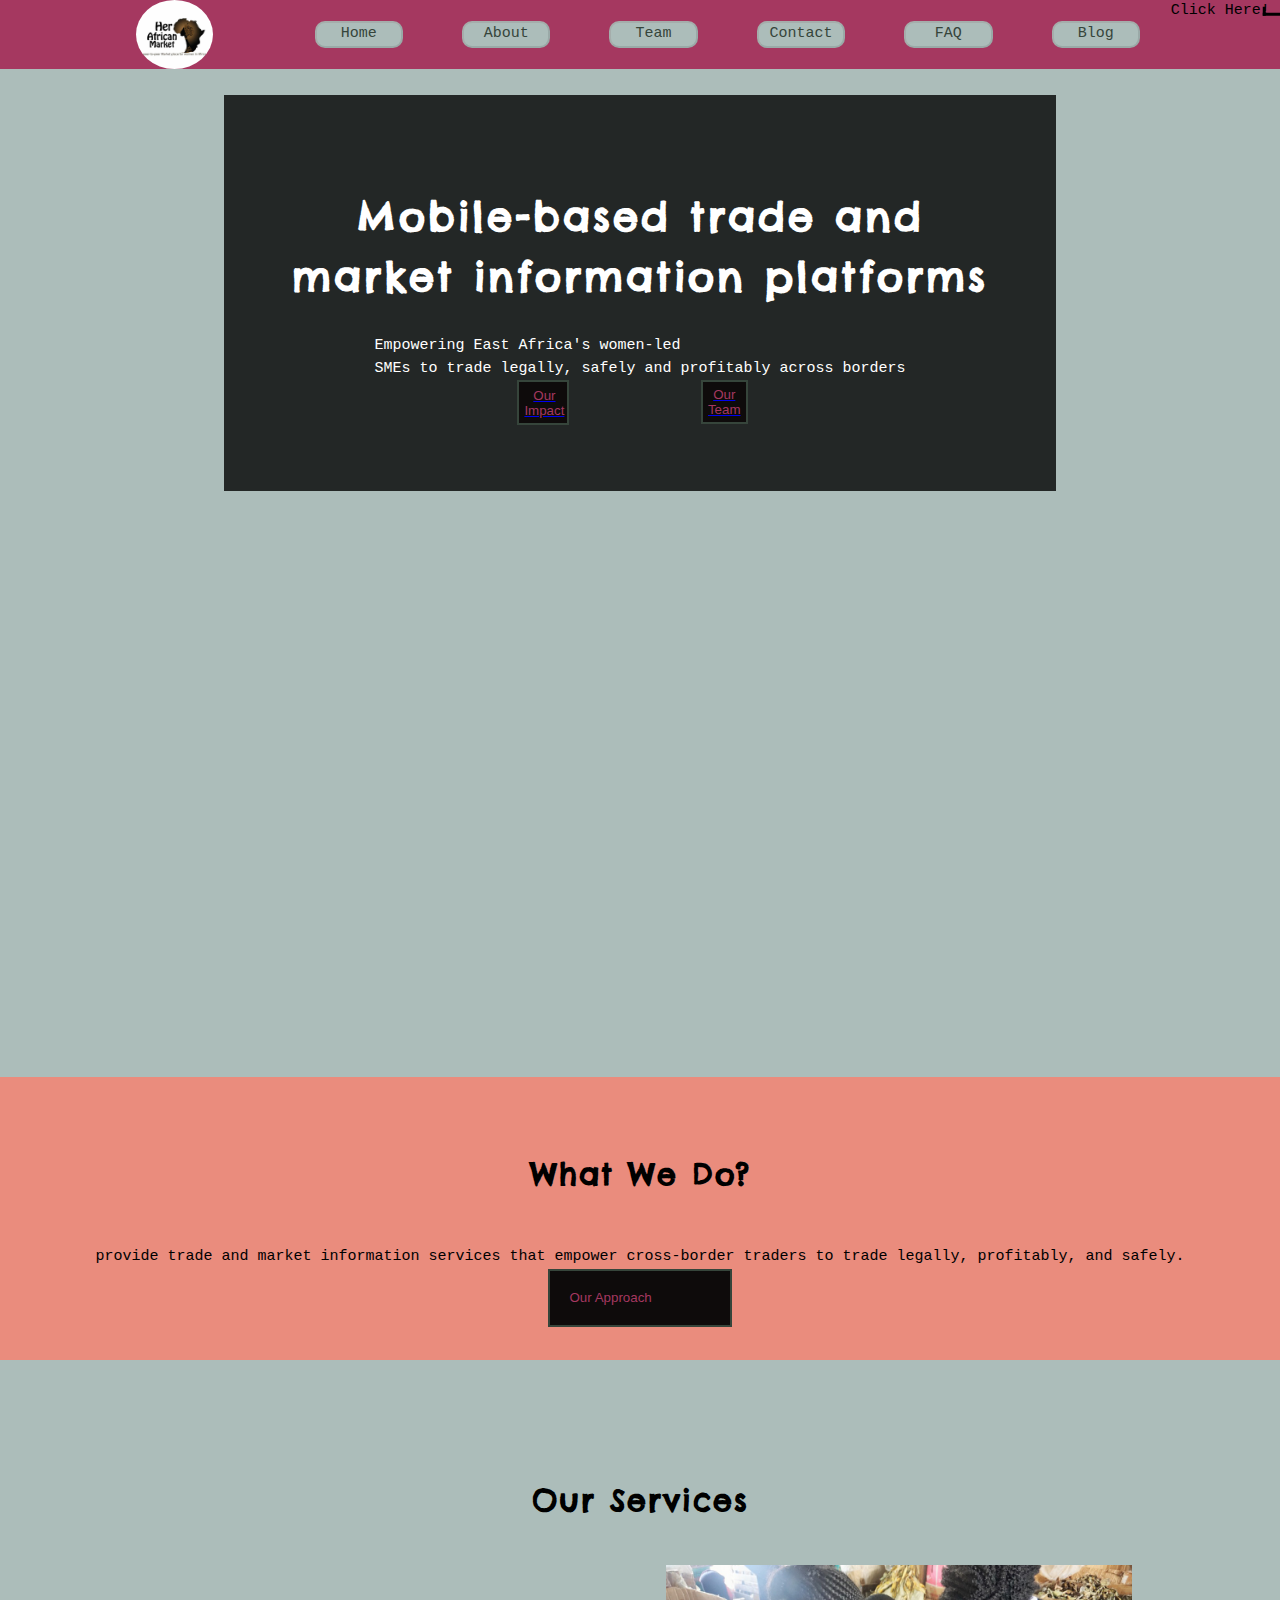
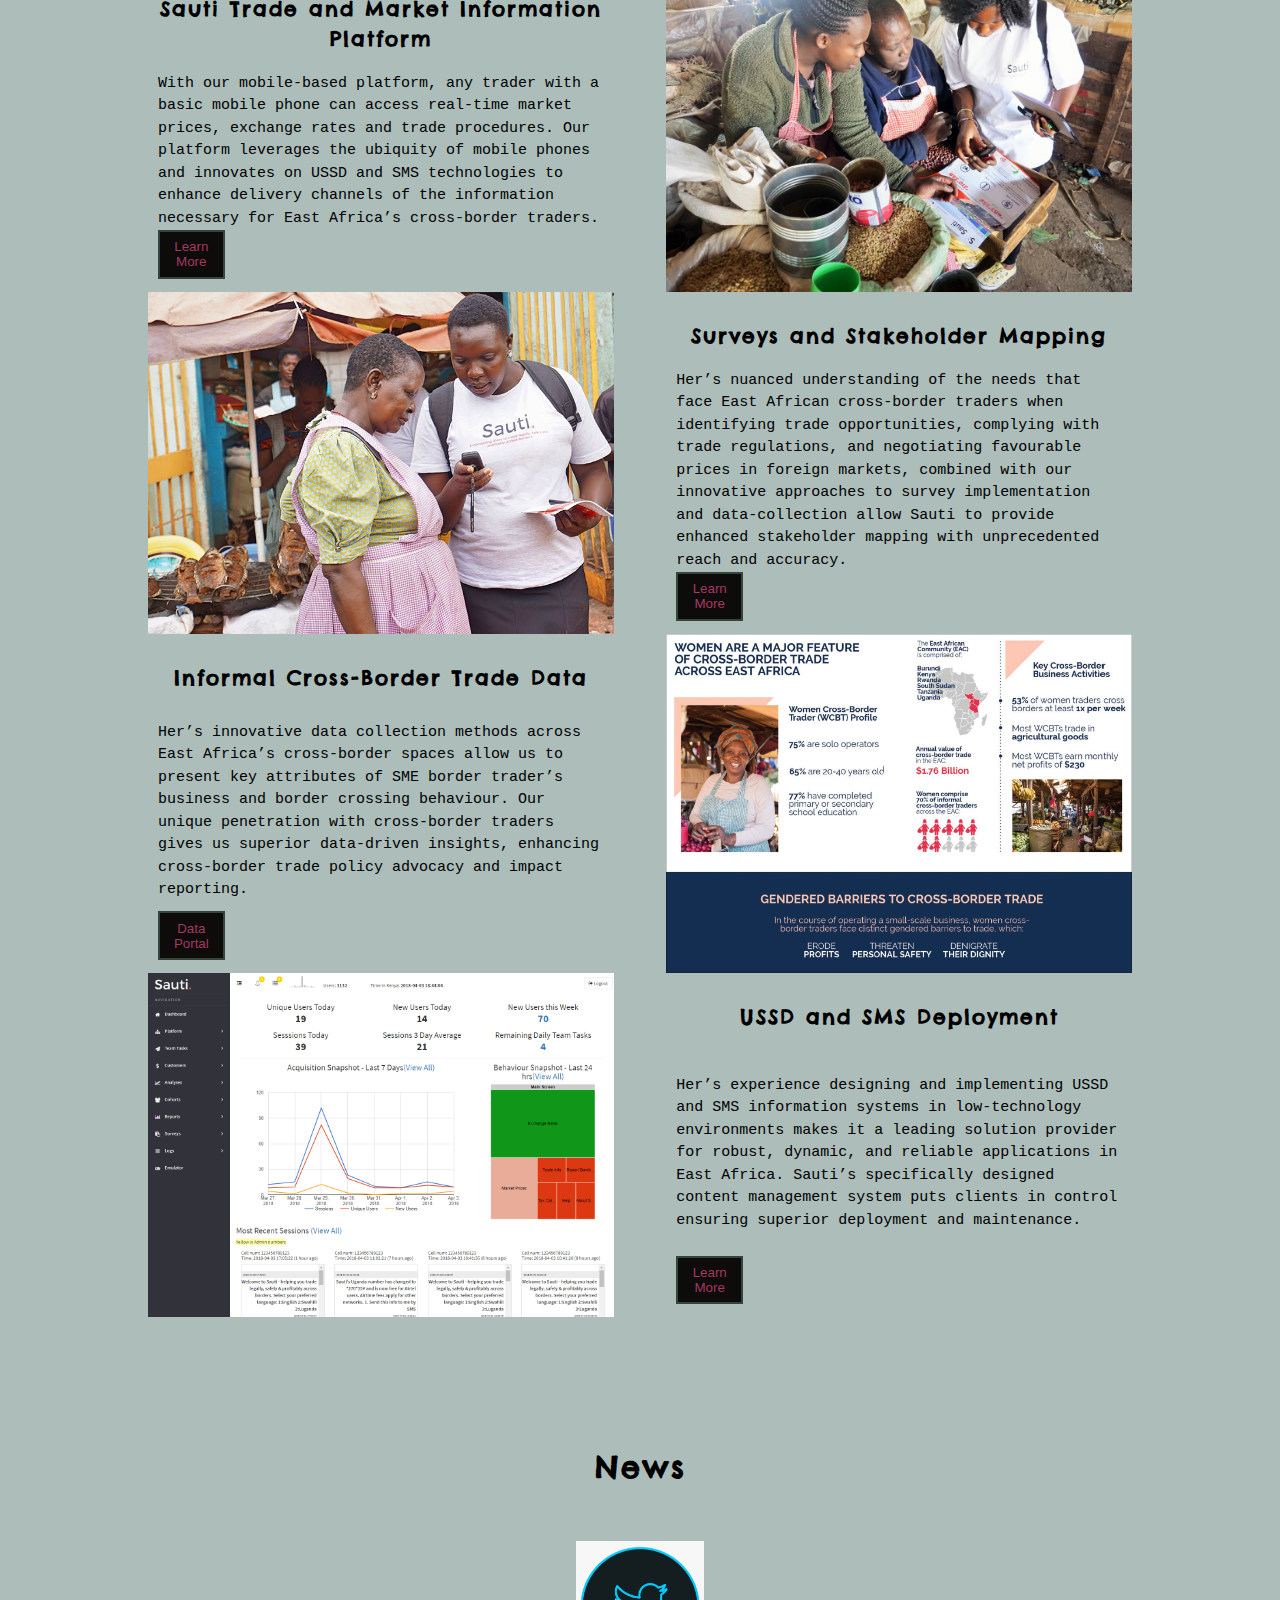
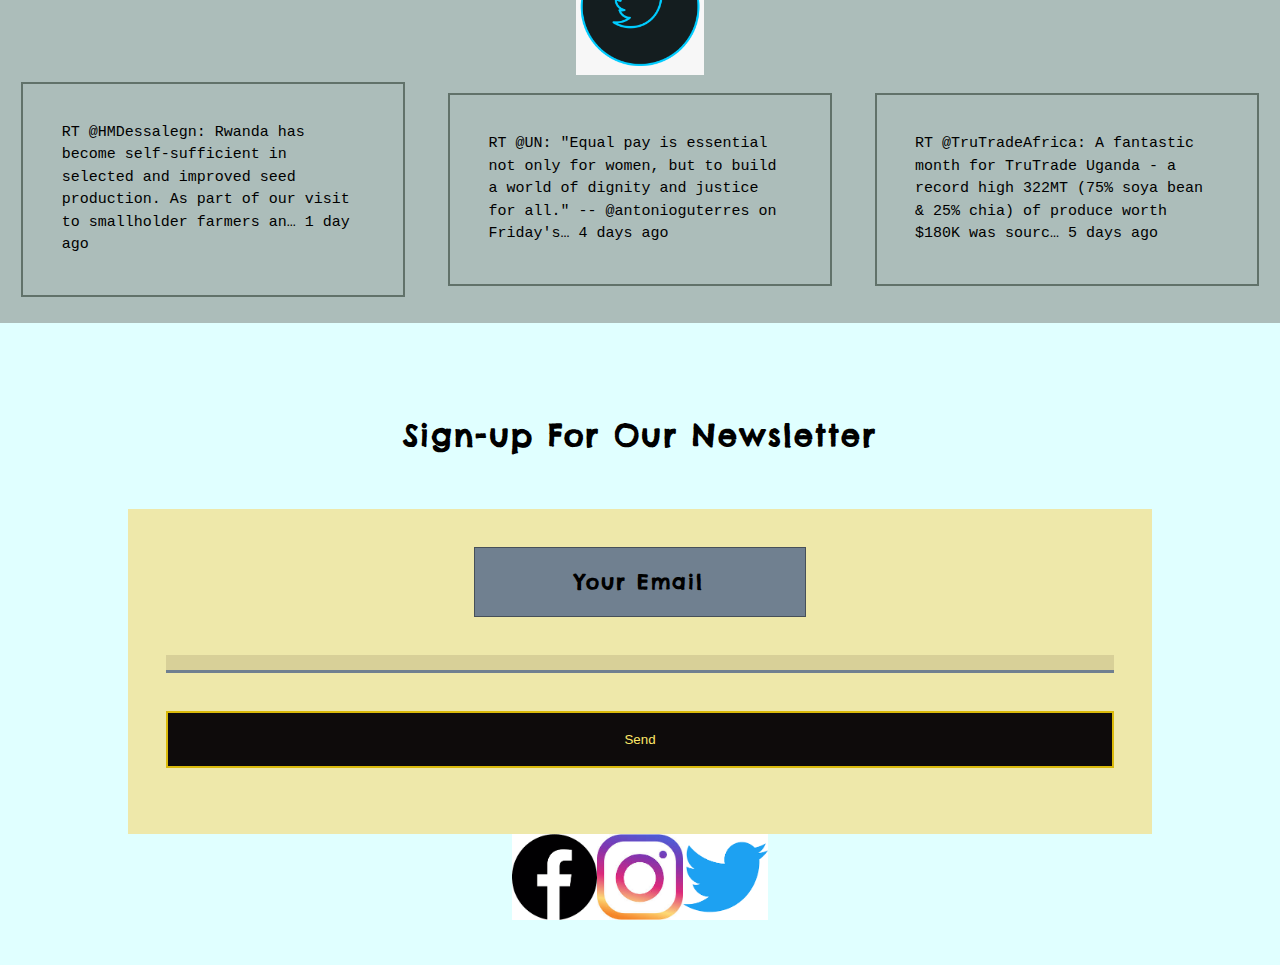
<file: index.html>
<!DOCTYPE html>
    <html>
    <head>
        <title>Her African-Marketplace</title>
        <meta charset="UTF-8">
        <meta name="viewport" content="width=device-width, initial-scale=1.0">
        <link rel="stylesheet" href="style/index.css">
    <body>
        <header>
            <nav>
           <div class="logo">
                <a class="homeLink" href="index.html"> <img class="main-logo" src="images\3CE2F06C-CBB9-4B4F-BBFF-A87316BFA501.webp" alt="her african market logo with picture of african lady and the country Africa" ></a>
            </div> 
                 <div class="links"> 
                    <a class="link" href="index.html">Home</a>
                    <a class= "link" href="about.html">About</a>
                    <a class="link" href="OurTeam.html">Team</a>
                    <a class="link" href="Contact.html">Contact</a>
                    <a class="link" href="FAQs.html">FAQ</a>
                    <a class= "link" href="Blog.html">Blog</a> </div>
                    <div class="dropdown">
                        <p> Click Here!<i class="arrow down"></i></p>
                        <div class="dropdown-content">
                            <a class="link " href="https://the-sauti-marketplace.netlify.app/login">Login</a>
                            <br>
                            <br>
                            <a class="link 1" href=" https://the-sauti-marketplace.netlify.app/signup">Sign up</a>
                        </div>        
            </div>
                </nav>
                </header>
                <section><!--about service-->
    <div class="about">
        <div class="text-about">
            
            <h1>Mobile-based trade and market information platforms</h1>
        
                <p> Empowering East Africa's women-led <br>
                SMEs to trade legally, safely and profitably across borders </p>
                <div class="about-buttons">
                   <a href="about.html"><button>Our Impact</button></a> 
        <a href="OurTeam.html"><button>Our Team</button></a>
    </div>
    </div>
        
        </div>
        
    </div>
                </section>

                <section><!--about-->
                <div class="what">
                <h2>What We Do?</h2>
            <p>provide trade and market information services that empower cross-border traders to trade legally, profitably, and safely.</p>
                <div class="what-buttons">
                <button>Our Approach</button>
    </div>
            
        </div>
                </section>
                <section id="services"> <!--services-->
                    <div class="how">
                        <h2> Our Services</h2> 
                        <div class="txt">
                        <div class="text-serv">
                            
                        <h3>Sauti Trade and Market Information Platform</h3>
                        <p>With our mobile-based platform, any trader with a basic mobile phone can access real-time market prices, exchange rates and trade procedures. Our platform leverages the ubiquity of mobile phones and innovates on USSD and SMS technologies to enhance delivery channels of the information necessary for East Africa’s cross-border traders.</p>
                        <div class="how-buttons">
                        <button>Learn More</button>
                    </div>
                    </div>
                    
                    <div class="img-serv">
                            <img src="images\DSC07031-e1520022691246.jpg" alt="three black women setting up a cell phone">
                        </div>
                </div>
                        
                    <div class="txt-flip">
                        <div class="text-serv">
                            <h3>Surveys and Stakeholder Mapping</h3>
                            <p> Her’s nuanced understanding of the needs that face East African cross-border traders when identifying trade opportunities, complying with trade regulations, and negotiating favourable prices in foreign markets, combined with our innovative approaches to survey implementation and data-collection allow Sauti to provide enhanced stakeholder mapping with unprecedented reach and accuracy.</p>
                            <div class="how-buttons">
                                <button>Learn More</button>
                            </div>
                        </div>
                            <div class="img-serv">
                                <img src="images\MarketTraining8-1.jpg" alt="image of employee going over information with potiential client">
                            </div>
                        </div>
                        
                    <div class="txt">
                        <div class="text-serv">
                            <h3>Informal Cross-Border Trade Data</h3>
                            <p>Her’s innovative data collection methods across East Africa’s cross-border spaces allow us to present key attributes of SME border trader’s business and border crossing behaviour. Our unique penetration with cross-border traders gives us superior data-driven insights, enhancing cross-border trade policy advocacy and impact reporting.
                            </p>
                            <div class="how-buttons">
                                <button>Data Portal</button>
                            </div>
                        </div>
                            <div class="img-serv">
                                <img src="images\GenderedBarriers.png" alt="image of a chart showing key border business activities">
                            </div>
                        </div>
                        
                        <div class="txt-flip"><div class="text-serv">
                                <h3>USSD and SMS Deployment</h3>
                                <p>Her’s experience designing and implementing USSD and SMS information systems in low-technology environments makes it a leading solution provider for robust, dynamic, and reliable applications in East Africa. Sauti’s specifically designed content management system puts clients in control ensuring superior deployment and maintenance.</p>
                                <div class="how-buttons">
                                    <button>Learn More</button>
                                </div>
                            </div>
                                <div class="img-serv">
                                    <img src="images\dashboard.png" alt="image of chart showing daily and monthly sessions ">
                                </div>
                            </div>
                            
                            
                        </div>
                    </section>
                <section id="News"><!--feedback section-->
                        <h2>News</h2>
                    <div class="twiter"><img src="images\114-1140188_twitter-icon-circle-size-hd-png-download.png" alt=""></div>
                    <div class="feed"> 
                        <div class="msg">
    <p>RT @HMDessalegn: Rwanda has become self-sufficient in selected and improved seed production. As part of our visit to smallholder farmers an…
    1 day ago</p>
    </div>
    <div class="msg">
    <p>RT @UN: "Equal pay is essential not only for women, but to build a world of dignity and justice for all." -- @antonioguterres on Friday's…
    4 days ago</p>
    </div>
    <div class="msg">
    <p>RT @TruTradeAfrica: A fantastic month for TruTrade Uganda - a record high 322MT (75% soya bean & 25% chia) of produce worth $180K was sourc…
    5 days ago</p>
    </div>
    </div>   
                
                </section>
            
                
    <footer>
        <h2>Sign-up For Our Newsletter</h2>
    
        <form method="POST" action="https://formspree.io/YOUREMAILHERE">
        
        <label for="email"><h3 class="form">Your Email</h3></label>
        <input type="email" name="email">
       <div class="what-button"><button type="submit">Send</button></div> 
        </form>
        <nav>
            <div class="social-buttons">
            <a href="http://facebook.com" target="_blank"> <img src="images\images.png" alt=""></i></a>
            <a href="http://instagram.com" target="_blank"><img  src="images\images.jpg" alt=""></i></a>
            <a href="http://twitter.com" target="_blank"> <img  src="images\download.png" alt=""></i></a>
          </div>
              </nav>
    </footer>

    </body>
    </html>
</file>
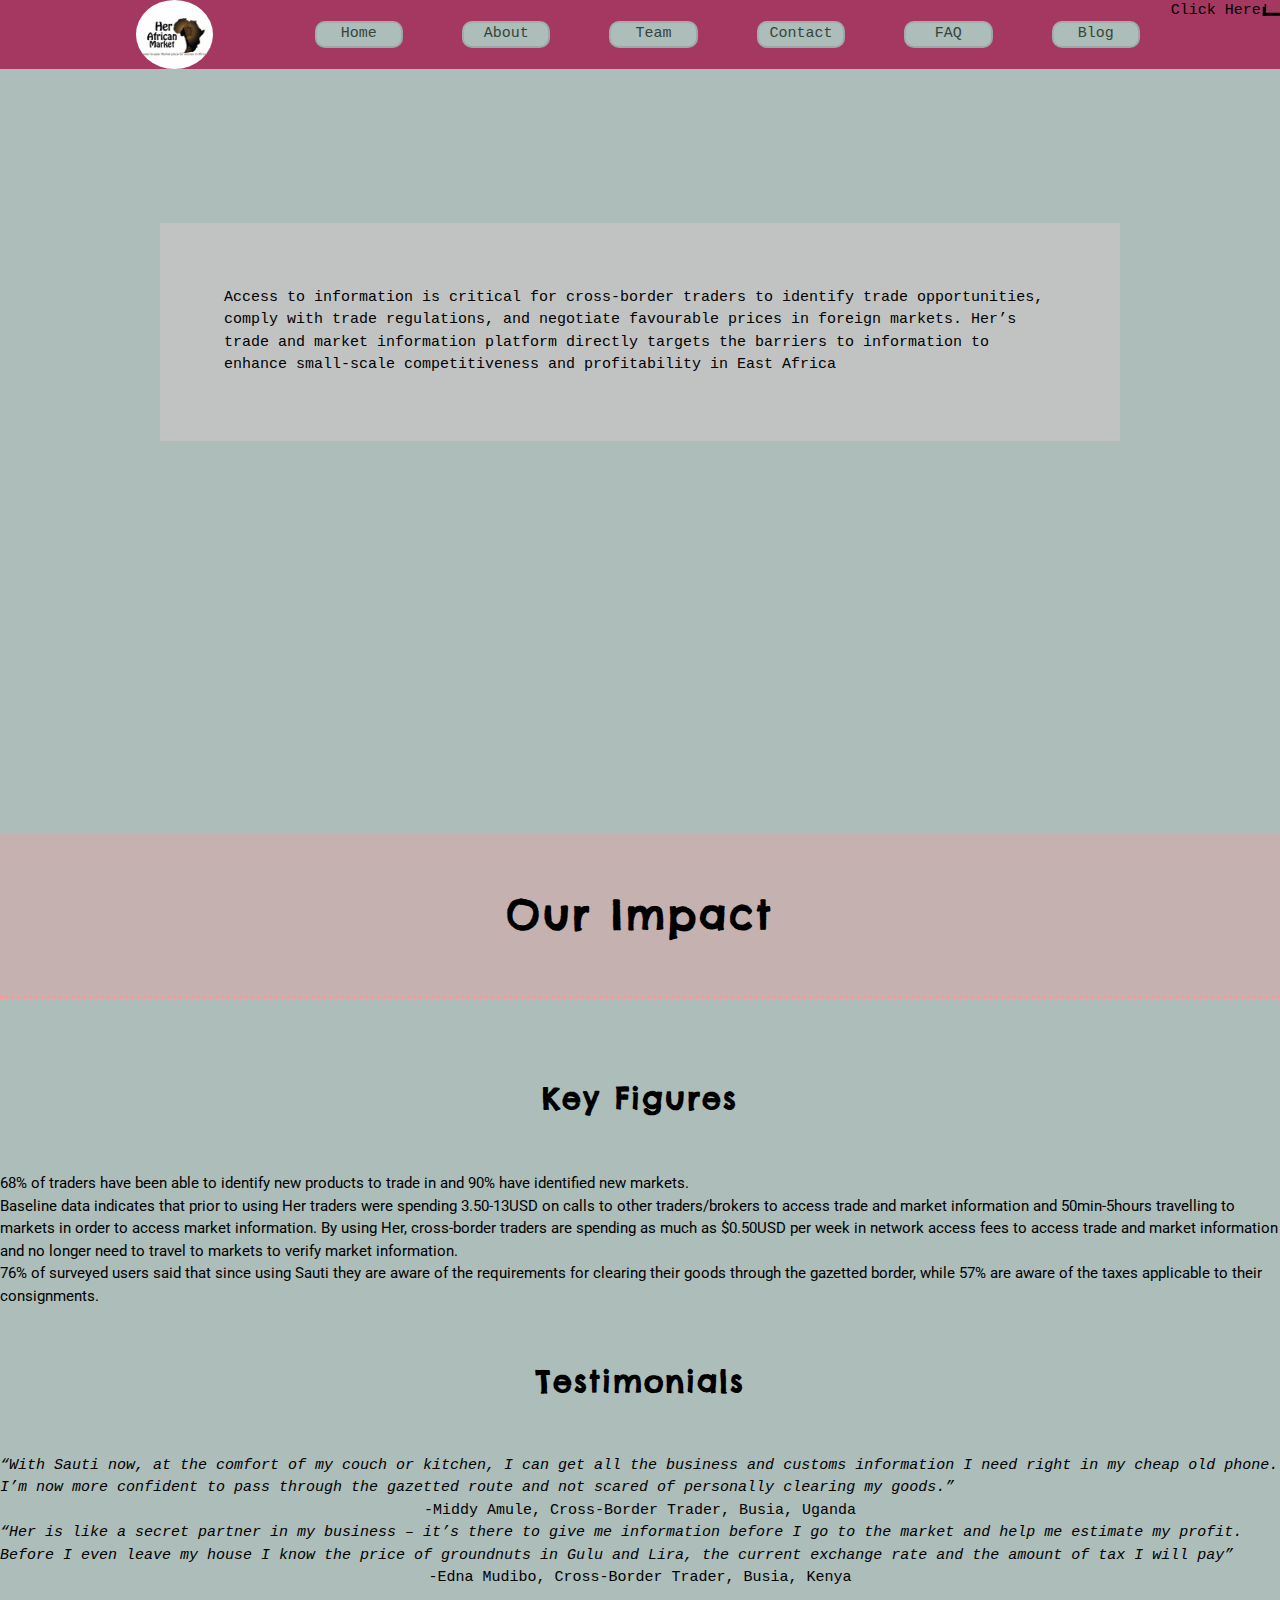
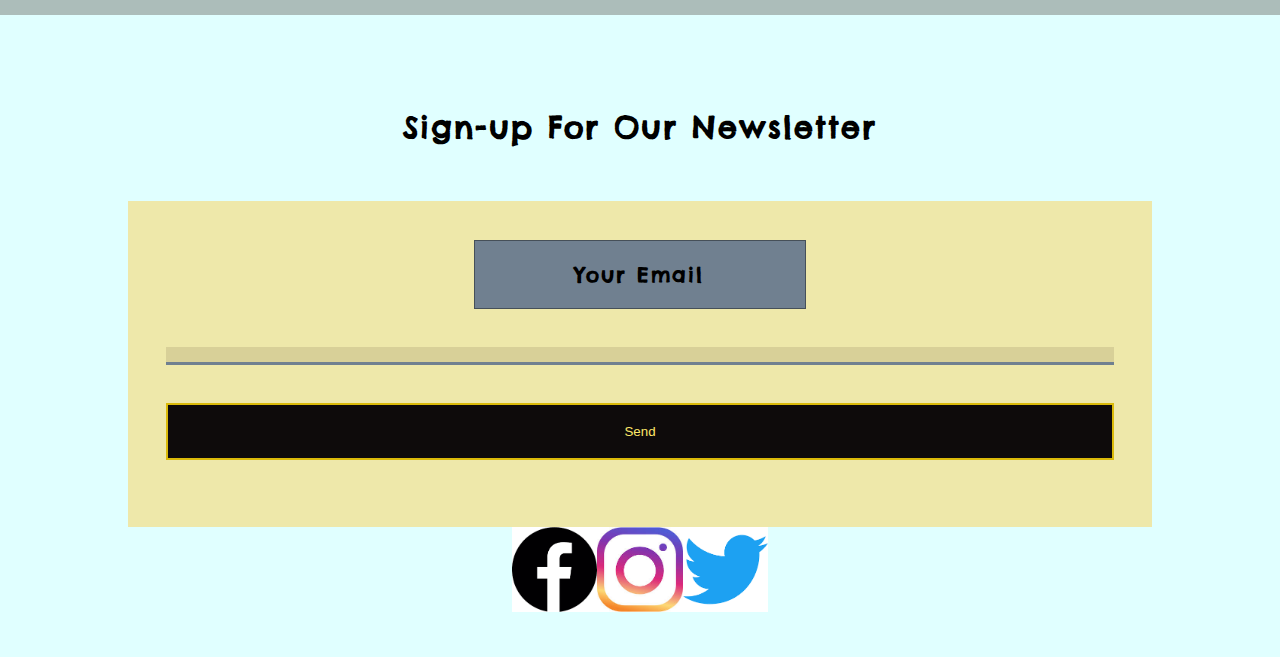
<file: about.html>
<!DOCTYPE html>
  <html lang="en">
  <head>
      <meta charset="UTF-8">
      <meta name="viewport" content="width=device-width, initial-scale=1.0">
      <link rel="stylesheet" href="style\index.css">
      <title>Our Impact</title>
  </head>
  <body> <header>
    <nav>
   <div class="logo">
        <a class="homeLink" href="index.html"> <img class="main-logo" src="images\3CE2F06C-CBB9-4B4F-BBFF-A87316BFA501.webp" alt="her african market logo with picture of african lady and the country Africa" ></a>
    </div> 
         <div class="links"> 
            <a class="link" href="index.html">Home</a>
            <a class= "link" href="about.html">About</a>
            <a class="link" href="OurTeam.html">Team</a>
            <a class="link" href="Contact.html">Contact</a>
            <a class="link" href="FAQs.html">FAQ</a>
            <a class= "link" href="Blog.html">Blog</a> </div>
            <div class="dropdown">
                <p> Click Here!<i class="arrow down"></i></p>
                <div class="dropdown-content">
                  <a class="link " href="https://the-sauti-marketplace.netlify.app/login">Login</a>
                  <br>
                  <br>
                  <a class="link 1" href=" https://the-sauti-marketplace.netlify.app/signup">Sign up</a>
              </div>        
               
            
    </div>
        </nav>
        </header>
          <section id= "head-about">
            <div class="txt">
              <div class="text-aboutPage">
            <p>Access to information is critical for cross-border traders to identify trade opportunities, comply with trade regulations, and negotiate favourable prices in foreign markets. Her’s trade and market information platform directly targets the barriers to information to enhance small-scale competitiveness and profitability in East Africa</p>
          </div>
         </div>
            
          </section>
          <div class="counter">
            <h1>Our Impact</h1>
          </div>
          <section>
            <h2>Key Figures</h2>
            <ul>
              <li>68% of traders have been able to identify new products to trade in and 90% have identified new markets.</li>
              <li>Baseline data indicates that prior to using Her traders were spending 3.50-13USD on calls to other traders/brokers to access trade and market information and 50min-5hours travelling to markets in order to access market information. By using Her, cross-border traders are spending as much as $0.50USD per week in network access fees to access trade and market information and no longer need to travel to markets to verify market information.</li> 
  <li>76% of surveyed users said that since using Sauti they are aware of the requirements for clearing their goods through the gazetted border, while 57% are aware of the taxes applicable to their consignments.</li>

  </ul>
  <h2>Testimonials</h2>
  <p><span>“With Sauti now, at the comfort of my couch or kitchen, I can get all the business and customs information I need right in my cheap old phone. I’m now more confident to pass through the gazetted route and not scared of personally clearing my goods.”</span></p>


  <p>-Middy Amule, Cross-Border Trader, Busia, Uganda</p>
  <p><span>“Her is like a secret partner in my business – it’s there to give me information before I go to the market and help me estimate my profit. Before I even leave my house I know the price of groundnuts in Gulu and Lira, the current exchange rate and the amount of tax I will pay”</span></p>

  <p>-Edna Mudibo, Cross-Border Trader, Busia, Kenya</p>

          </section>
      <footer>
        <h2>Sign-up For Our Newsletter</h2>
      
        <form method="POST" action="https://formspree.io/YOUREMAILHERE">
          
          <label for="email"><h3 class="form">Your Email</h3></label>
          <input type="email" name="email">
          <button type="submit">Send</button>
        </form>
        <nav>
          <div class="social-buttons">
          <a href="http://facebook.com" target="_blank"> <img  src="images\images.png" alt=""></i></a>
          <a href="http://instagram.com" target="_blank"><img  src="images\images.jpg" alt=""></i></a>
          <a href="http://twitter.com" target="_blank"> <img  src="images\download.png" alt=""></i></a>
        </div>
            </nav>
    </footer>
  </body>
  </html>
</file>
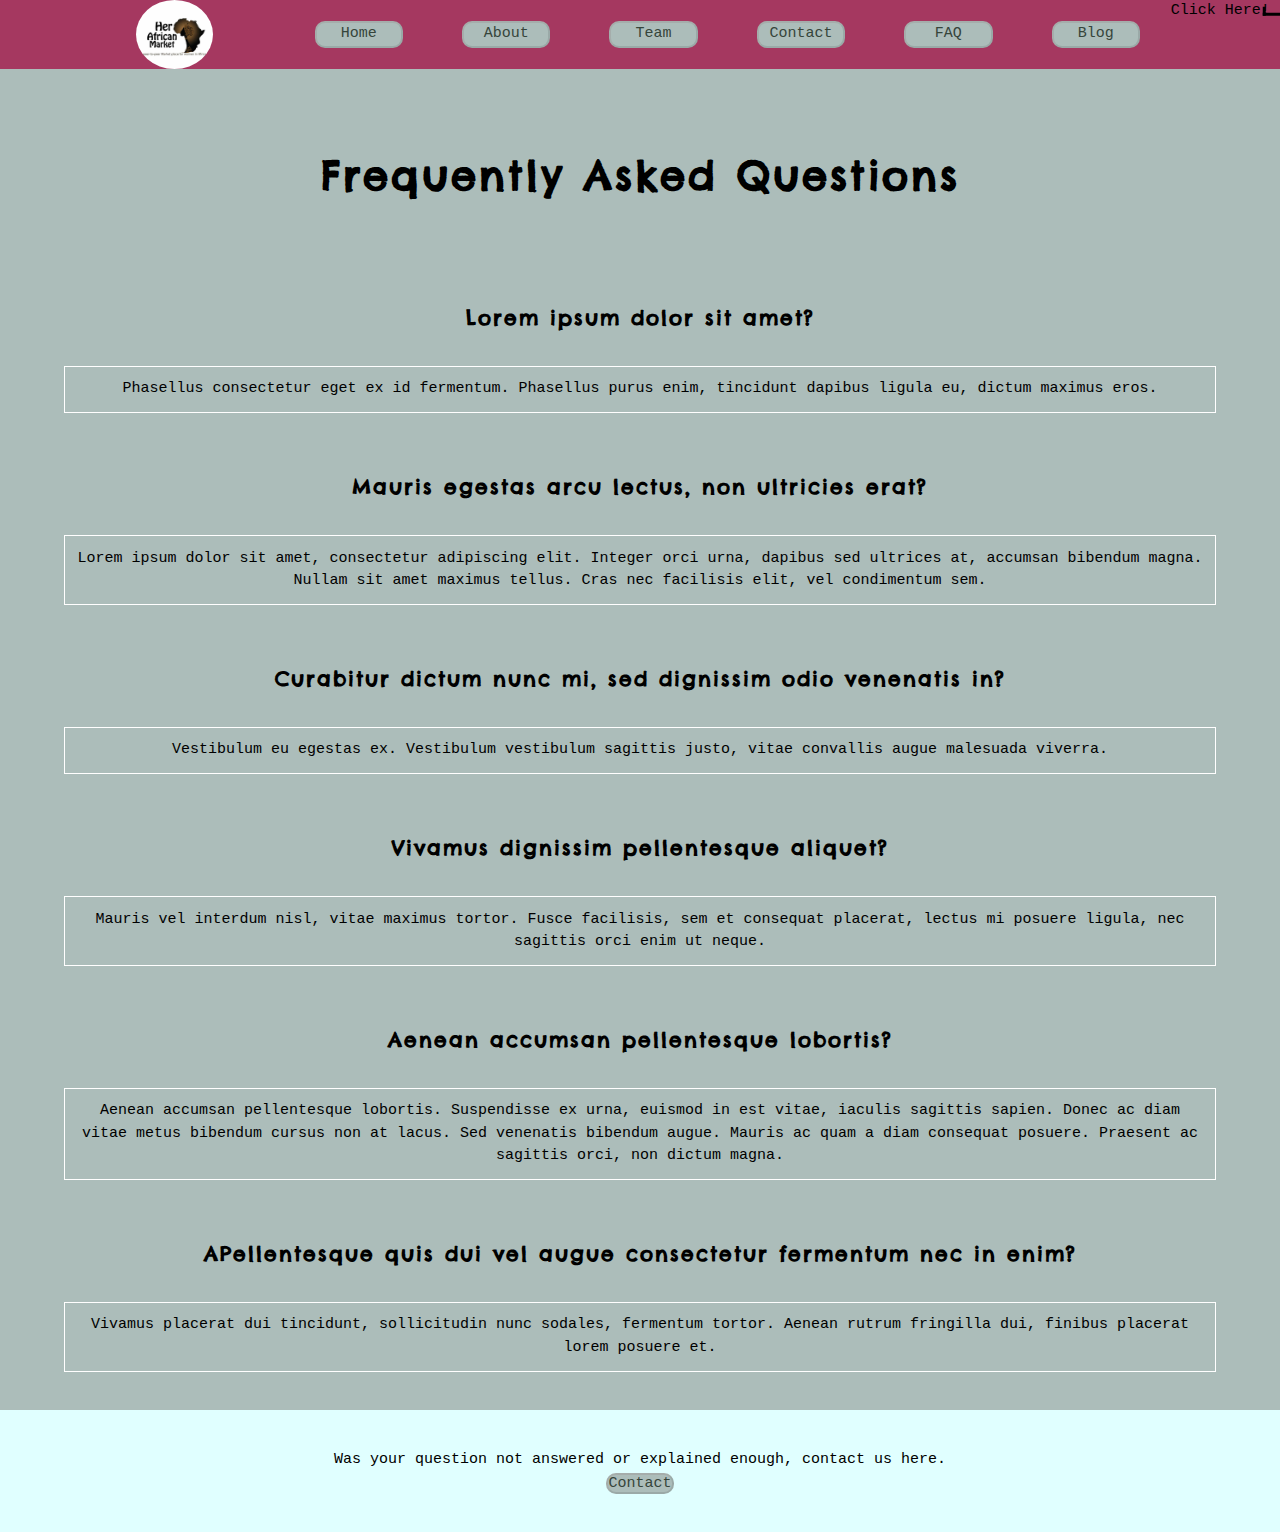
<file: FAQs.html>
<!DOCTYPE html>
<html lang="en">
<head>
    <meta charset="UTF-8">
    <meta name="viewport" content="width=device-width, initial-scale=1.0">
    <title>Document</title>
    <link rel="stylesheet" href="style/index.css">
</head>
<body>
    <header>
        <nav>
       <div class="logo">
            <a class="homeLink" href="index.html"> <img class="main-logo" src="images\3CE2F06C-CBB9-4B4F-BBFF-A87316BFA501.webp" alt="her african market logo with picture of african lady and the country Africa" ></a>
        </div> 
             <div class="links"> 
                <a class="link" href="index.html">Home</a>
                <a class= "link" href="about.html">About</a>
                <a class="link" href="OurTeam.html">Team</a>
                <a class="link" href="Contact.html">Contact</a>
                <a class="link" href="FAQs.html">FAQ</a>
                <a class= "link" href="Blog.html">Blog</a> </div>
                <div class="dropdown">
                    <p> Click Here!<i class="arrow down"></i></p>
                    <div class="dropdown-content">
                        <a class="link " href="https://the-sauti-marketplace.netlify.app/login">Login</a>
                        <br>
                        <br>
                        <a class="link 1" href=" https://the-sauti-marketplace.netlify.app/signup">Sign up</a>
                    </div>            
        </div>
            </nav>
            </header>
    <section>
			<h1>Frequently Asked Questions</h1>
			<div class = "question">
			<h3>Lorem ipsum dolor sit amet?</h3>
				<p>Phasellus consectetur eget ex id fermentum. Phasellus purus enim, tincidunt dapibus ligula eu, dictum maximus eros.</p>
			</div>
			<div class = "question">
			<h3>Mauris egestas arcu lectus, non ultricies erat?</h3>
				<p>Lorem ipsum dolor sit amet, consectetur adipiscing elit. Integer orci urna, dapibus sed ultrices at, accumsan bibendum magna. Nullam sit amet maximus tellus. Cras nec facilisis elit, vel condimentum sem.</p>
			</div>
			<div class = "question">
	<h3>Curabitur dictum nunc mi, sed dignissim odio venenatis in?</h3>
				<p>Vestibulum eu egestas ex. Vestibulum vestibulum sagittis justo, vitae convallis augue malesuada viverra.</p>
			</div>
			<div class = "question">
	<h3>Vivamus dignissim pellentesque aliquet?</h3>
				<p>Mauris vel interdum nisl, vitae maximus tortor. Fusce facilisis, sem et consequat placerat, lectus mi posuere ligula, nec sagittis orci enim ut neque.</p>
			</div>
			<div class = "question">
<h3>Aenean accumsan pellentesque lobortis?</h3>
				<p>Aenean accumsan pellentesque lobortis. Suspendisse ex urna, euismod in est vitae, iaculis sagittis sapien. Donec ac diam vitae metus bibendum cursus non at lacus. Sed venenatis bibendum augue. Mauris ac quam a diam consequat posuere. Praesent ac sagittis orci, non dictum magna.</p>
      </div>
      <div class = "question">
        <h3>APellentesque quis dui vel augue consectetur fermentum nec in enim?</h3>
        <p>Vivamus placerat dui tincidunt, sollicitudin nunc sodales, fermentum tortor. Aenean rutrum fringilla dui, finibus placerat lorem posuere et.</p>
        </div>
		</section>
	<footer>
		<p>Was your question not answered or explained enough, contact us here.</p>
		<a class="link" href="Contact.html">Contact</a>
</body>
</html>
</file>
<file: style/index.css>
@import url('https://fonts.googleapis.com/css2?family=Chelsea+Market&family=Roboto&display=swap');


*{
    box-sizing:border-box;
    margin:0;
    padding:0;
    max-width:100%;
border:0;
}
html{
    font-size:62.5%;
}
body{
    font-size:1.5rem;
    font-family: 'Roboto', sans-serif;
    line-height:1.5;
    background-color:  #ACBDBA;
}
h1{
    font-family: 'Chelsea Market', cursive;
    font-size: 4rem;
    letter-spacing: 3px;
    padding:4% 0;
    text-align: center;
    display: flex;
    justify-content: center;
    
}


h2{
    font-family: 'Chelsea Market', cursive;
    font-size: 3rem;
    letter-spacing: 2px;
    padding: 4% 0;
    text-align: center;   
}
h3{
    font-family: 'Chelsea Market', cursive;
    font-size: 2rem;
    letter-spacing: 2px;
    padding: 2% 0;
    text-align: center;     
}

p{

font-size:1.5rem;
    font-family:'Roboto', sans-serif;
    margin: auto;
    justify-content: center;
    display: flex;
}

section{
    padding:2% 0;
}


header {
    background-color: #A53860;
}
nav{
    display:flex;
    justify-content: space-between;
}
.logo{
    width:20%;
    margin-left:5%;
    display:flex;
}
.main-logo{
    display: flex;
    width:35%;
    border-radius:50%;
    margin:auto;
}

.links{
    width:80%;
    display:flex;
    flex-direction: row;
    justify-content: space-around;
    align-items: center;
}

.link{
    width: 10%;
    background-color: #ACBDBA;
    color: #36453B;
    justify-content: space-around;
    border: 2px outset rgba(25,10,10,.1);
    text-align: center;
    text-decoration: none;
    border-radius: 10px;
    font-family: 'Roboto Mono', monospace;
}

.dropdown-content .link {
    background-color:  #A53860;
    border: 1px outset black;
    color: white;
}
.dropdown {
    width:10%;
    position: relative;
    display: inline-block;
  }
  
  .dropdown-content {
    display: none;
    position: fixed;
    background-color:  #E09891;
    min-width: 160px;
    box-shadow: 0px 8px 16px 0px rgba(0,0,0,0.2);
    padding: 1%;
    z-index: 1;
    border: 1px solid white;
  }
  
  .dropdown:hover .dropdown-content {
    display: block;
  }

  .arrow {
    border: solid black;
    border-width: 0 3px 3px 0;
    display: inline-block;
    padding: 3px;
  }

  .down {
    transform: rotate(90deg);
    -webkit-transform: rotate(90deg);
  }

header nav .link:hover {
    transition: 0.75s;
    color: #ACBDBA;
    background-color: #36453B;
}
 button{
    display:flex;
  width:75%;
    background-color:rgb(14, 11, 11);
    color: #A53860;
    padding: 8%;
    border: 2px solid #36453B;
    margin-bottom:3%;
}

.about{
    background-image: url(https://media4.giphy.com/media/8rEB2xzZcZDnBegHFS/giphy.gif?cid=ecf05e47wl2dnmjwaynabe39tsof9moewx0c073ruidwmfcm&rid=giphy.gif);
    background-repeat: no-repeat;
    background-position: bottom;
    background-size: cover;
    height: 85vh; 
}
.text-about{
    width:65%;
    display:flex;
    flex-direction: column;
    margin:auto;
    padding:5%;
    color:white;
    align-items: center;
    justify-content: center;
    background-color:rgba(1,1,1,.8);

}
.about-buttons{
    width:35%;
    display:flex;
    justify-content: space-between;
}
.what{
    background-color:rgba(250,128,110,.8);
    padding:2%;
    
}
.what-buttons{
    width:20%;
    margin: auto;
    display:flex;
   justify-content: center;
  
}

.how{
    width:85%;
    display:flex;
    flex-flow:column;
    margin:auto;
padding: 2%;
justify-content: space-between;

}

.text-serv{
    width:45%;
    display:flex;
    flex-direction: column;
    padding: 1%;
    
}
.txt{
    display:flex;
    flex-direction: row;
    justify-content: space-around;
    
}
.txt-flip{
    display:flex;
    flex-direction: row-reverse;
    justify-content: space-around;
}
.img-serv{
    display:flex;
    flex-direction: row;
    width:45%;
    
}
.how-buttons{
    width:20%; 
}
.twiter{
    width: 10%;
    margin:auto;
}
.feed{
    display:flex;
   
  
}
.msg{
    display:flex;
    width:30%;
    border:2px solid #36453ba1;
    padding:3%;
      margin:auto;
}



/*footer */
footer{
    background-color:#E0FFFF;
    padding: 3% 0;
    text-align:center;
 
  }
.form{
    width:35%;
      background-color: slategray;
      margin:auto;
      border:1px solid rgba(8, 8, 8,.4);
  }
  footer div{
    display:flex;
    justify-content:center;
  }
  form{
    width:80%;
    margin:auto;
    background-color: palegoldenrod;
    padding:3%;
  }
  input, label, textarea{
    width:100%;
    margin:4% 0;
  }
  input, textarea{
    border:none;
    border-bottom:3px solid slategray;
    background-color:rgba(25,1,1,.1);
  }
  footer nav{
    width:80%;
    display:flex;
    justify-content:space-evenly;
    margin:auto;
    
  }
  footer nav:hover{
    color:#fde769;
  }
  footer button{
    width:100%;
    background-color:rgb(14, 11, 11);
    color:#fde769;
    padding: 2% 0;
    border: 2px solid #daba0a;
    margin-bottom:3%;
   display:flex;
  justify-content: center;
  }
  
 footer button:hover{
    background-color:whitesmoke;
    color:black;
    border:2px solid slategray;
  }

  .social-buttons{
      width: 25%;
      display:flex;
      flex-direction: row;
      margin:auto;
  }


  /*--------about page------------*/

.what{
    margin-top:13%;
}
#aboutpage img {
    margin:auto;
    width:100%;
}
.support{
    margin:auto;
}
span{
    font-style: italic;
}
#head-about{
    background-image: url(https://sautiafrica.org/wp-content/uploads/2018/02/SautiBusia_16-1.jpg);
    background-repeat: no-repeat;
    background-position: bottom;
    background-size: 75%;
    background-attachment: fixed;
    height: 85vh; 
}
.counter{
    background-color:rgba(255, 149, 149, 0.3);
    border-bottom:3px dotted rgba(255, 149, 149);
}
.text-aboutPage{
    width:75%;
    margin:auto;
    margin-top: 10%;
    padding:5%;
    color:black;
    align-items: center;
    justify-content: center;
    background-color:rgba(197, 196, 196, 0.8);
   
}

/*-----Our Team-----*/
.ourTeam {
    text-align: center;
    margin: 5% auto;
    margin-bottom: 3%;
    font-size: 4rem;
    font-family: 'Chelsea Market', cursive;
    color: #36453B;
}

.sec2OT {
    display: flex;
    flex-direction: column;
}

.profile {
    display: flex;
    flex-direction: row;
    justify-content: space-around;
    margin-top: 1%;
    margin-bottom: 4%;
}

p {
    font-family: 'Roboto Mono', monospace;
}

.profileText p{
    font-size: 2rem;
}

.imgPro {
    width: 40%;
    border-radius: 10%;
}

.profileText {
    width: 40%;
    color: #36453B;
    font-family: 'Roboto Mono', monospace;
    font-size: 0.9rem;
    margin-top: 2%;
    text-align: center;
}

.profileText .names {
    text-align: center;
    margin-bottom: 5%;
    margin-top: 1%;
    font-size: 2rem;
}

/*----Blog----*/
.blog {
    text-align: center;
    margin: 1% auto;
    font-size: 4rem;
    font-family: 'Chelsea Market', cursive;
    color: #36453B;
}

.sec2B {
    display: flex;
    flex-direction: row;
    justify-content: space-around;
    margin-bottom: 5%;
}

.blogposts {
    display: flex;
    flex-direction: column;
    width: 25%;
    background-color: #E09891; 
    text-align: center;
    border-radius: 10%;
    border: 3px solid  #A53860;
}

.blogposts:hover {
    opacity: 70%;
}

.blogimg1 {
    width: 100%;
    border-top-left-radius: 10%;
    border-top-right-radius: 10%;
}

.blogText{
    font-family: 'Roboto Mono', monospace;
    color: #36453B;
}

.blogTitle {
    font-family: 'Chelsea Market', cursive;
    font-size: 1.8rem;
    color: #36453B;
}

.blogTextTitle {
    padding: 5%;
}

.readMore {
    font-family: 'Roboto Mono', monospace;
    color: #36453B;
}

/*-----Contact and FAQ------*/
* {
    box-sizing: border-box;
  }
  
  input[type=text], select, textarea {
    width: 100%;
    padding: 12px;
    border: 1px solid #ccc;
    margin-top: 6px;
    margin-bottom: 16px;
    resize: vertical;
  }
  
  input[type=submit] {
    background-color: #4CAF50;
    color: white;
    padding: 12px 20px;
    border: none;
    cursor: pointer;
  }
  
  input[type=submit]:hover {
    background-color: #45a049;
  }
  
  .container {
    border-radius: 5px;
    background-color: #f2f2f2;
    padding: 10px;
  }
  
  .column {
    float: left;
    width: 50%;
    margin-top: 6px;
    padding: 20px;
  }
  
  .row:after {
    content: "";
    display: table;
    clear: both;
  }
  
  h1 {
  font-size: 40px;
  }
  
  h3 {
  font-family: 'Chelsea Market', cursive;
  margin-top: 10px;
  margin-bottom: 10px;
  font-size: 2rem;
  text-align: center;
  }
  
  .social {
  display: flex;
  justify-content: center;
  }
  
  .social img{
  width: 40px;
  }
  
  .question {
  padding: 1%;
  padding-left: 5%;
  padding-right: 5%;
  }
  
  .question p{
  text-align: center;
  padding: 1%;
  border: 1px solid white;
  }

/*-----responisive-------*/

 @media(max-width:800px){
    body{background-color:wheat;}


.profile {
    display: flex;
    flex-direction: column;
    align-items: center;
}
.imgPro {
    width: 80%;
}
.profileText {
    width: 80%;
}
.sec2B {
    display: flex;
    flex-direction: row;
    flex-wrap: wrap;
}
.blogposts {
    display: flex;
    flex-direction: column;
    width: 40%;
    background-color: #E09891; 
    text-align: center;
    border-radius: 10%;
    margin-bottom: 10%;
}
.link {
    width: 12%;
}

}


@media(max-width:500px){body{background-color: #ACBDBA;}
nav{display:flex;
    flex-direction: column;
    align-items: center;
    justify-content: center;
    width: 100%; 
    }
    nav .social-buttons{
        display:flex;
        flex-direction: row;
    }
    header{
        display:flex;
        flex-direction: column;
        border:2px solid rgba(24, 24, 24, 0.719);
    }
    .main-logo{
        display: flex;
        width:55%;
        border-radius:50%;
        margin:auto;

    }
    .logo{
        margin:auto;
        width:50%;
        padding:1%;
    }
    .dropdown {
        position: relative;
        display: inline-block;
      }
      
      .dropdown-content {
        display: none;
        position: absolute;
        background-color:#E09891;
        min-width: 160px;
        box-shadow: 0px 8px 16px 0px rgba(0,0,0,0.2);
        padding: 12px 16px;
        z-index: 1;
      }
      
      .dropdown:hover .dropdown-content {
        display: block;
        position: fixed;
      }
    
    .links{width:85%;
        display:flex;
        flex-direction: column;
    align-items: center;
    
     }
        .link{width: 45%;
            background-color: rgba(255, 250, 250, 0.37);
        color:black;
        transition: 1s;
        border: 2px outset rgba(0, 0, 0, 0.678);}
        
        .text-about{
            width:65%;
            display:flex;
            flex-direction: column;
            margin:auto;
            padding:2%;
            color:white;
            align-items: center;
            justify-content: center;
            background-color:rgba(1,1,1,.8);
        
        }
        .about-buttons{
            width:45%;
            display:flex;
            justify-content: space-between;
          
        }
        
        .how{
            width:100%;
            margin:auto;
        
        padding: 2%;
        justify-content: space-between;
        
        }
        .txt{
            width:85%;
            display:flex;
            flex-direction: column;
            margin:auto;
          
        }
        .txt-flip{
            width:85%;
            display:flex;
            flex-direction:column ;
            margin:auto;
        }
        #home img{
            border-radius: 10px;
        }
        
        .imgOne{
            padding:5%;
            width: 100%;
            display:flex;
        }
        .text-how{
            padding:3%;
            width:85%;
            margin:auto;
        }
        .text-serv{
            width: 95%;
            display:flex;
            flex-direction: column;
            padding: 1%;   
            margin:auto;
          
        }
        .img-serv{
            display:flex;
            flex-direction:column;
            width:95%;
            margin:auto;
        }

        .profile {
            display: flex;
            flex-direction: column;
            align-items: center;
        }
        .imgPro {
            width: 80%;
        }
        .profileText {
            width: 80%;
        }
        .sec2B {
            display: flex;
            flex-direction: column;
            flex-wrap: wrap;
            align-items: center;
        }
        .blogposts {
            display: flex;
            flex-direction: column;
            width: 80%;
            background-color: #E09891; 
            text-align: center;
            border-radius: 10%;
            margin-bottom: 10%;
        }
        .column, input[type=submit] {
            width: 100%;
            margin-top: 0;
          }
}
</file>
